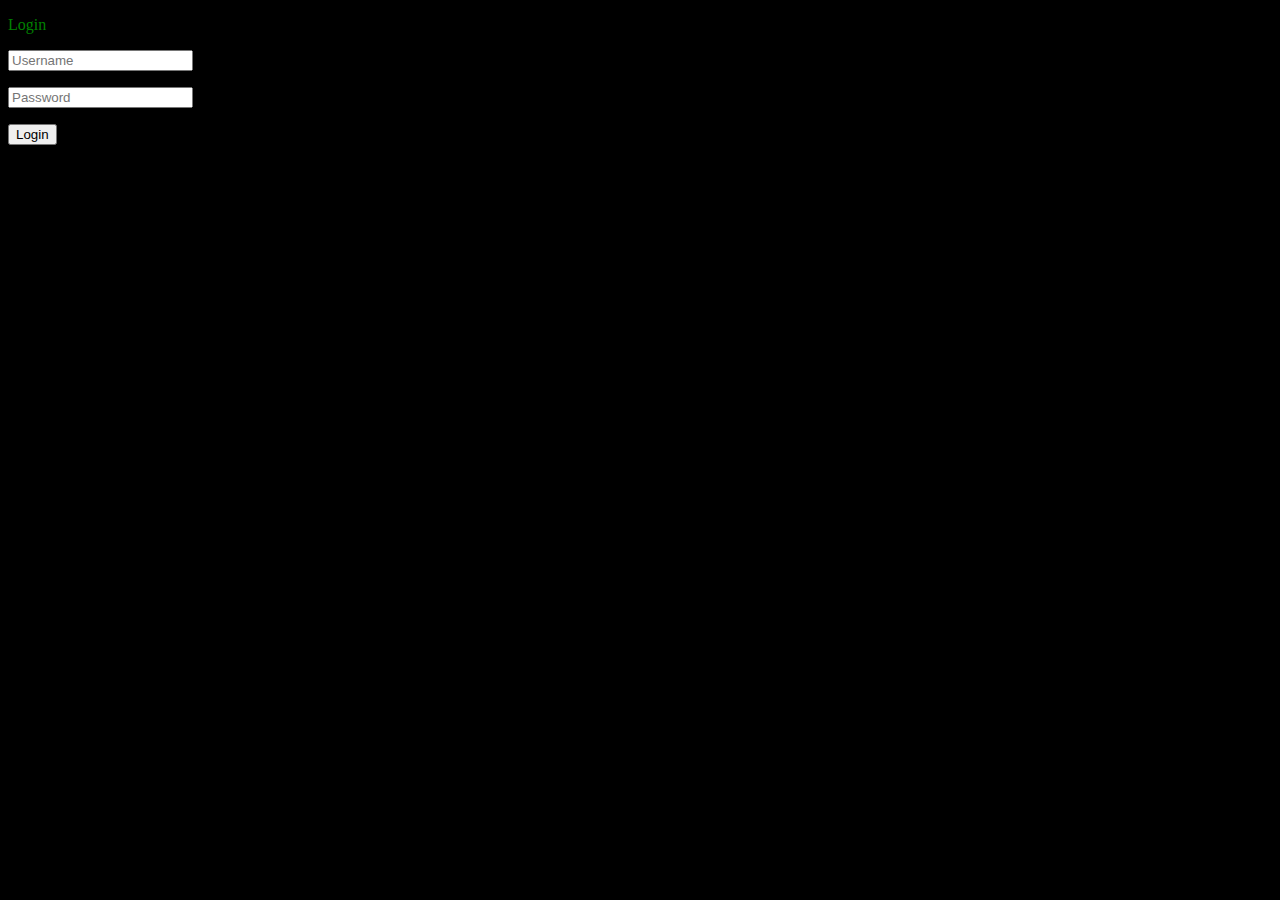
<file: MARK_Framework/login.html>
<!DOCTYPE html>
<html>
<head>
    <style type="text/css">
        body{
            background: black;
            color: green;
        }
    </style>
    <title></title>
</head>
<body>
    <p>Login</p>
    <form method="POST" action="login">
        <p><input type="text" name="username" value="" placeholder="Username"></p>
        <p><input type="password" name="password" value="" placeholder="Password"></p>
        <p class="submit">
        <input type="submit" value="Login"></p>
    </form>
</body>
</html>
</file>
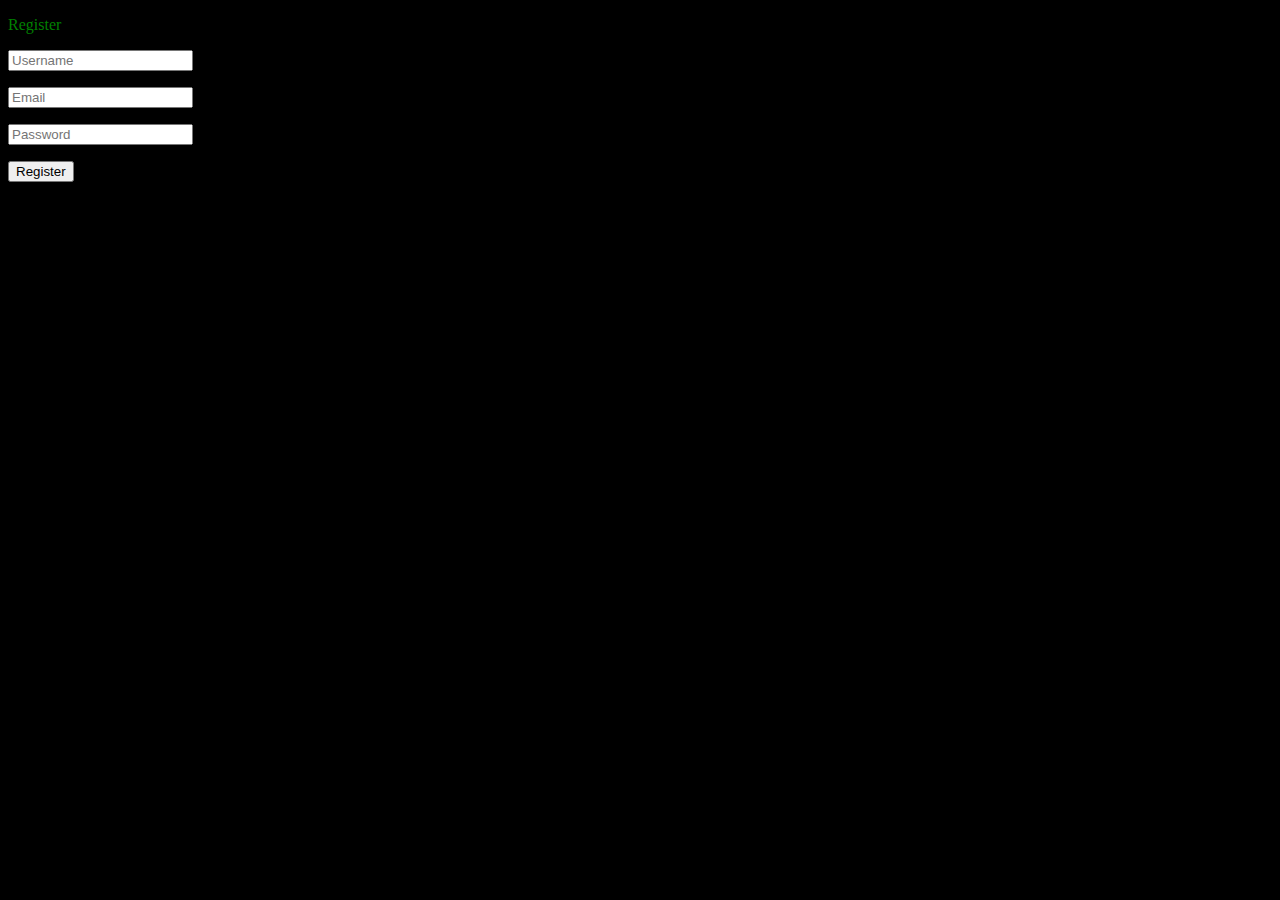
<file: MARK_Framework/register.html>
<!DOCTYPE html>
<html>
<head>
    <style type="text/css">
        body{
            background: black;
            color: green;
        }
    </style>
    <title></title>
</head>
<body>
    <p>Register</p>
    <form method="POST" action="register">
        <p><input type="text" name="username" value="" placeholder="Username"></p>
        <p><input type="text" name="email" value="" placeholder="Email"></p>
        <p><input type="password" name="password" value="" placeholder="Password"></p>
        <p class="submit">
        <input type="submit" value="Register"></p>
    </form>
</body>
</html>
</file>
